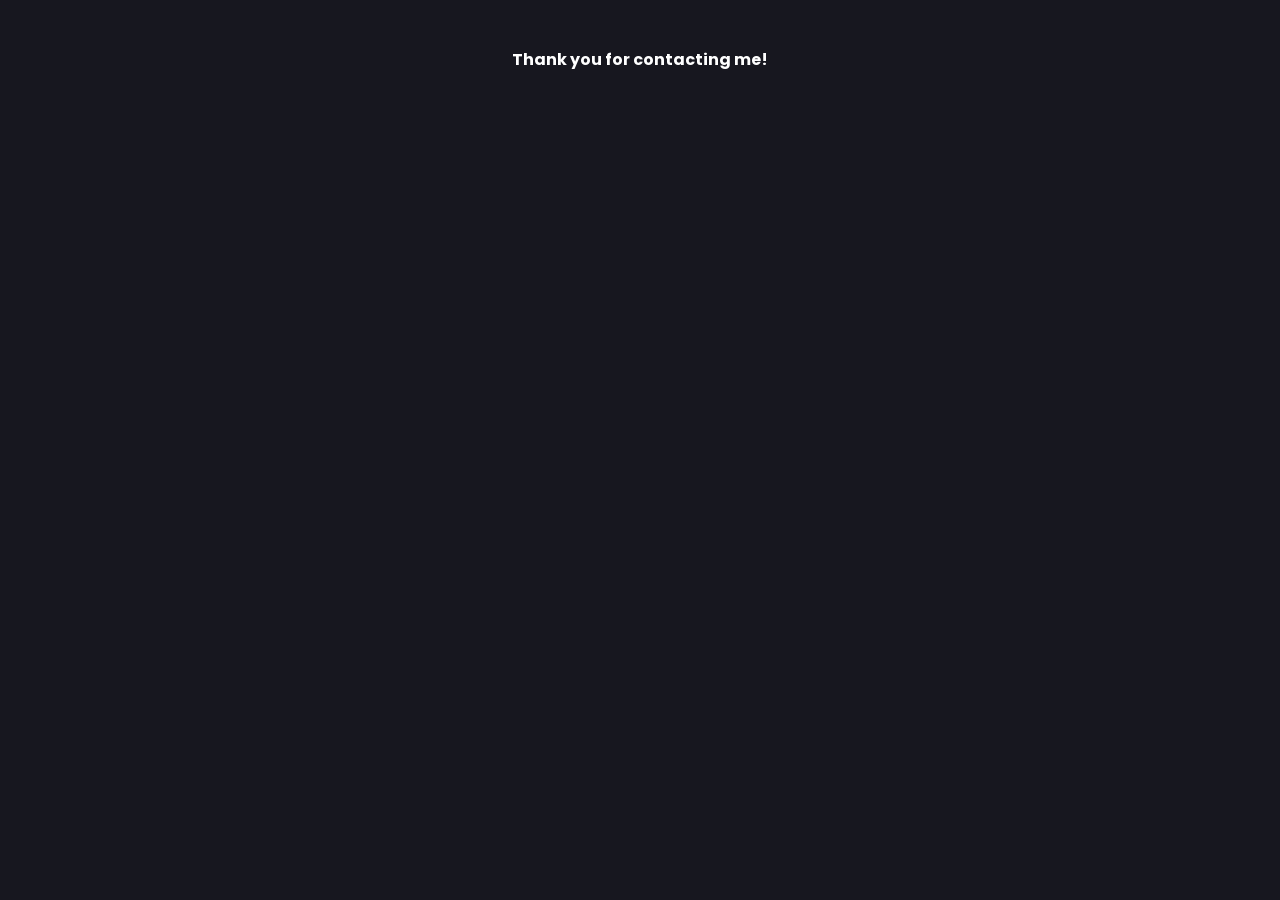
<file: success.html>
<!DOCTYPE html>
<html lang="en">
<head>
    <meta charset="UTF-8">
    <meta http-equiv="X-UA-Compatible" content="IE=edge">
    <meta name="viewport" content="width=device-width, initial-scale=1.0">
	<link rel="icon" href="img/favicon.png" type="image/x-icon">
    <title>Shubhangi Verma</title>
    <link rel="stylesheet" href="tailwind.css">
    <link rel="preconnect" href="https://fonts.googleapis.com"> 
    <link rel="preconnect" href="https://fonts.gstatic.com" crossorigin> 
    <link href="https://fonts.googleapis.com/css2?family=Poppins:wght@400;600;700&display=swap" rel="stylesheet">

	<!-- Google tag (gtag.js) -->
	<script async src="https://www.googletagmanager.com/gtag/js?id=G-EWFEL4JKSY"></script>
	<script>
		window.dataLayer = window.dataLayer || [];
		function gtag(){dataLayer.push(arguments);}
		gtag('js', new Date());

		gtag('config', 'G-EWFEL4JKSY');
	</script>

	<!-- Bootstrap JS -->
	<script src="https://cdn.jsdelivr.net/npm/jquery@3.6.4/dist/jquery.slim.min.js"></script>
	<script src="https://cdn.jsdelivr.net/npm/popper.js@1.16.1/dist/umd/popper.min.js"></script>
	<script src="https://cdn.jsdelivr.net/npm/bootstrap@4.6.2/dist/js/bootstrap.bundle.min.js"></script>

</head>
<body class="bg-body text-white font-poppins pb-12">

    <h1 class="text-center text-4xl font-bold mt-12">Thank you for contacting me!</h1>

</body>
</html>
</file>
